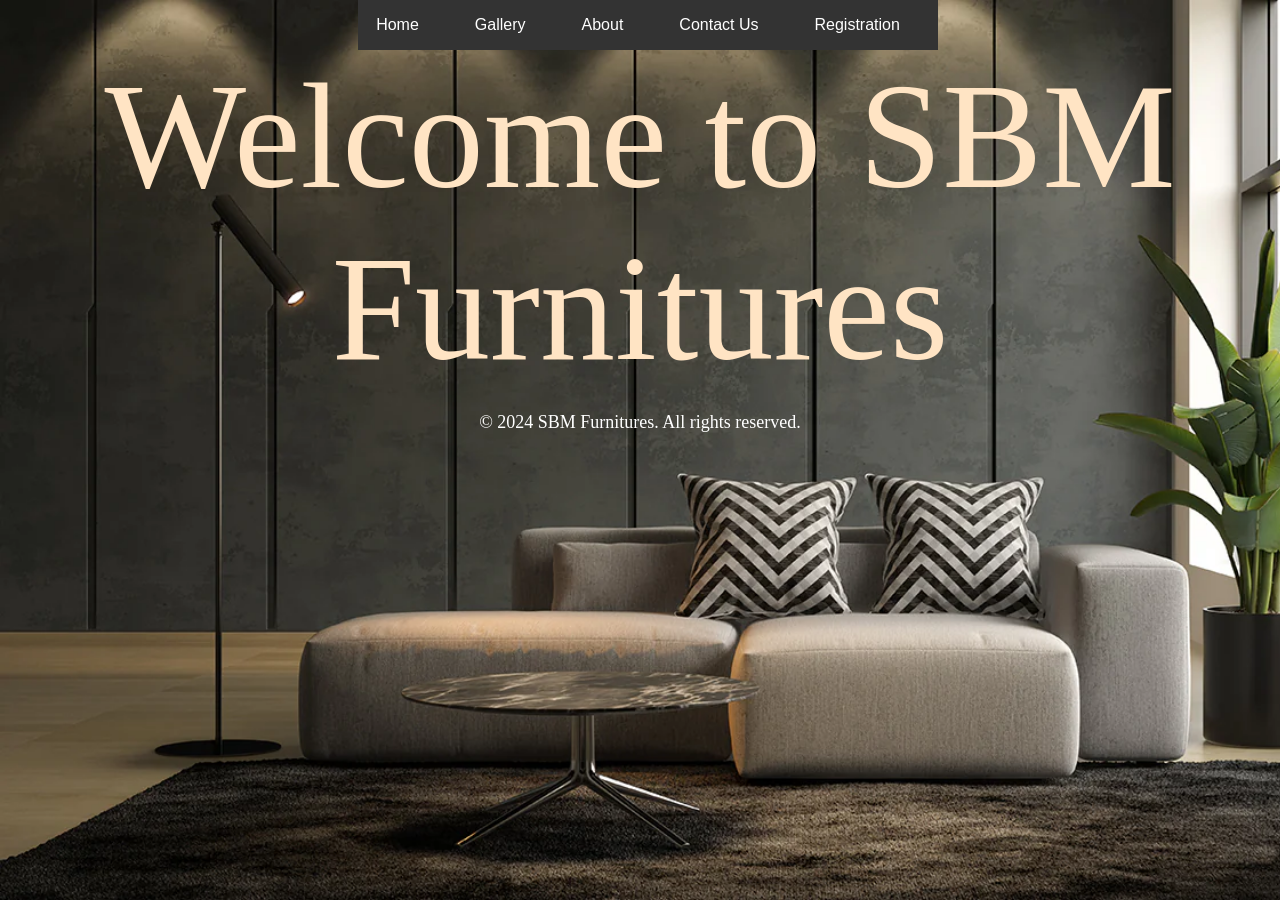
<file: index.html>
<html>
    <head>
        <title>
            SBM Furnitures            
        </title>
        <link rel="stylesheet" type="text/css" href="ll.css">
        <style>
            ul li{
                
                
                text-decoration: none;
                font-family: Arial, sans-serif;
                padding: 2px;
            float: left;
        display: flex;
        overflow: hidden;

          
    }
                body{

                    background-image: url("Homepage.webp"); 
                    background-size: cover;
                    background-repeat: no-repeat;   
                    color: white;
                }
                
        </style>
    </head>
    <body><center>
        <div class="navbar">
    <ul><li><a href="index.html">Home</a></li>
        <li><a href="Gallery.html">Gallery</a></li>
        <li><a href="About.html">About</a></li>
        <li><a href="Contact Us.html">Contact Us</a></li>
        <li><a href="Registration.html">Registration</a></li>
    </ul>
</div></center>
    <div>
            <center> 
        <header style="color: bisque;height: 125x;font-size: 150px;margin-top: 50px;">Welcome to SBM Furnitures</header>

           
            
           
        </div>
        <footer style="margin-top: 10px;font-size: large;">
            <center><p>© 2024 SBM Furnitures. All rights reserved.</p></center>
        </footer>
    </body>
</html>
</file>
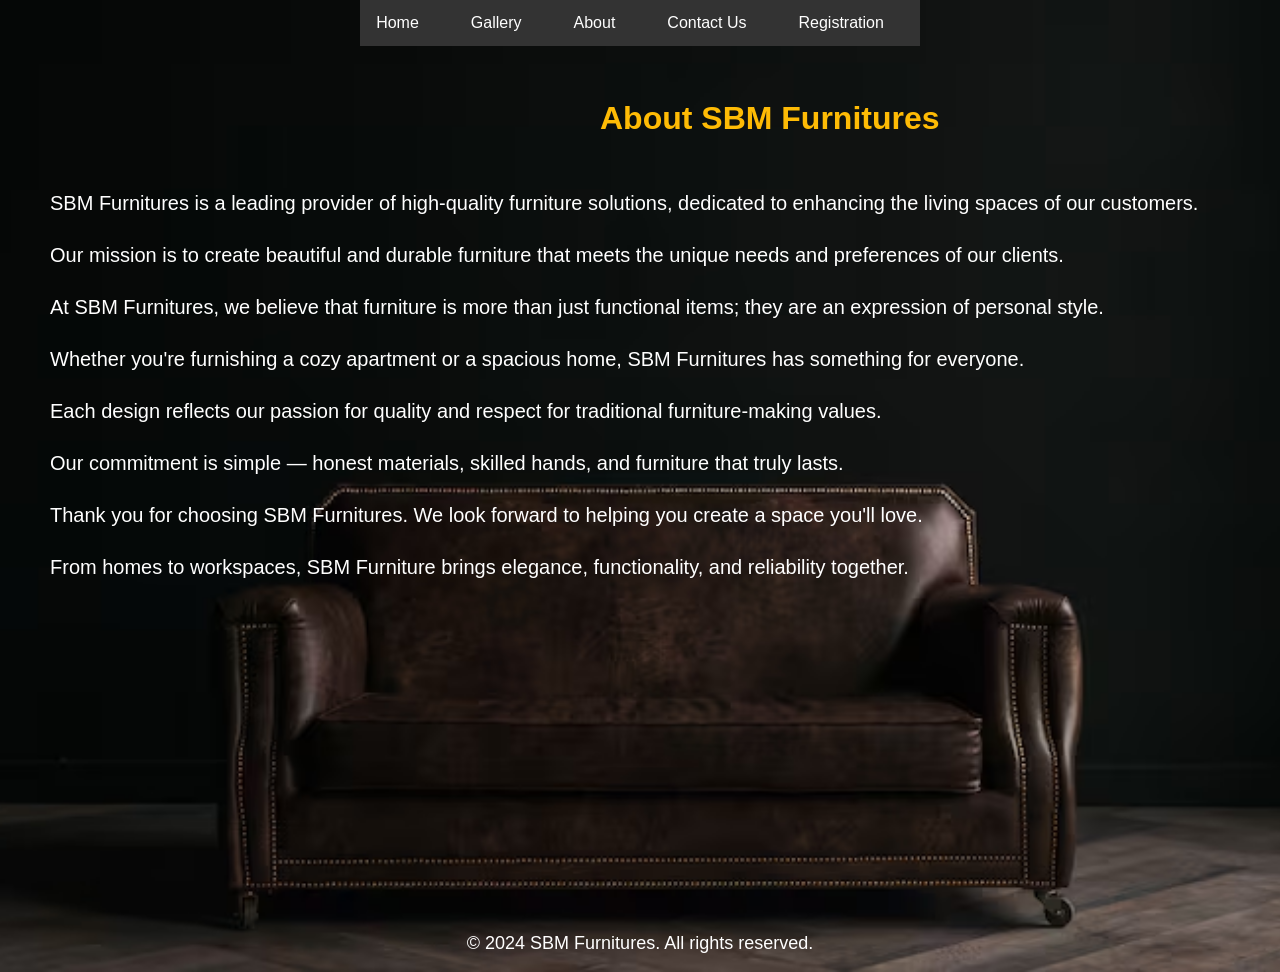
<file: About.html>
<html>
    <head>
        <link rel="stylesheet" href="ll.css ">
        <title>About Us - SBM Furnitures</title>
        <style>
            body{
                background-image: url("About B.avif"); 
                background-size: cover;
                    background-position: center;
                background-repeat: no-repeat;       
                margin: 0;
                padding: 0;
                font-family: Arial, sans-serif;
                background-color: #f4f4f4;
            }

                
          
        </style>
    </head>
    <body> <div class="navbar">
        <ul>
            <li><a href="index.html">Home</a></li>
            <li><a href="Gallery.html">Gallery</a></li>
            <li><a href="About.html">About</a></li>
            <li><a href="Contact Us.html">Contact Us</a></li>
            <li><a href="Registration.html">Registration</a></li>
        </ul>
       </div>
       <div>

        <h1 style="color: rgb(254, 187, 5); margin-top: 100px;margin-left: 600px;">About SBM Furnitures</h1>
        <div style="margin: 50px; font-size: 20px; line-height: 1.6; color: white;">
        <p>SBM Furnitures is a leading provider of high-quality furniture solutions, dedicated to enhancing the living spaces of our customers.</p>
        <p>Our mission is to create beautiful and durable furniture that meets the unique needs and preferences of our clients.</p>
        <p>At SBM Furnitures, we believe that furniture is more than just functional items; they are an expression of personal style.</p>
        <p>Whether you're furnishing a cozy apartment or a spacious home, SBM Furnitures has something for everyone.</p>
        <p>Each design reflects our passion for quality and respect for traditional furniture-making values.</p>
        <p>Our commitment is simple — honest materials, skilled hands, and furniture that truly lasts.</p>
        <p>Thank you for choosing SBM Furnitures. We look forward to helping you create a space you'll love.</p>
        <p>From homes to workspaces, SBM Furniture brings elegance, functionality, and reliability together.</p>
        
        </div>
         </div>
         <footer>
        <p style="text-align: center; color: white; margin-top: 350px; font-size: large;">&copy; 2024 SBM Furnitures. All rights reserved.</p>
         </footer>
    </body>
</html>
</file>
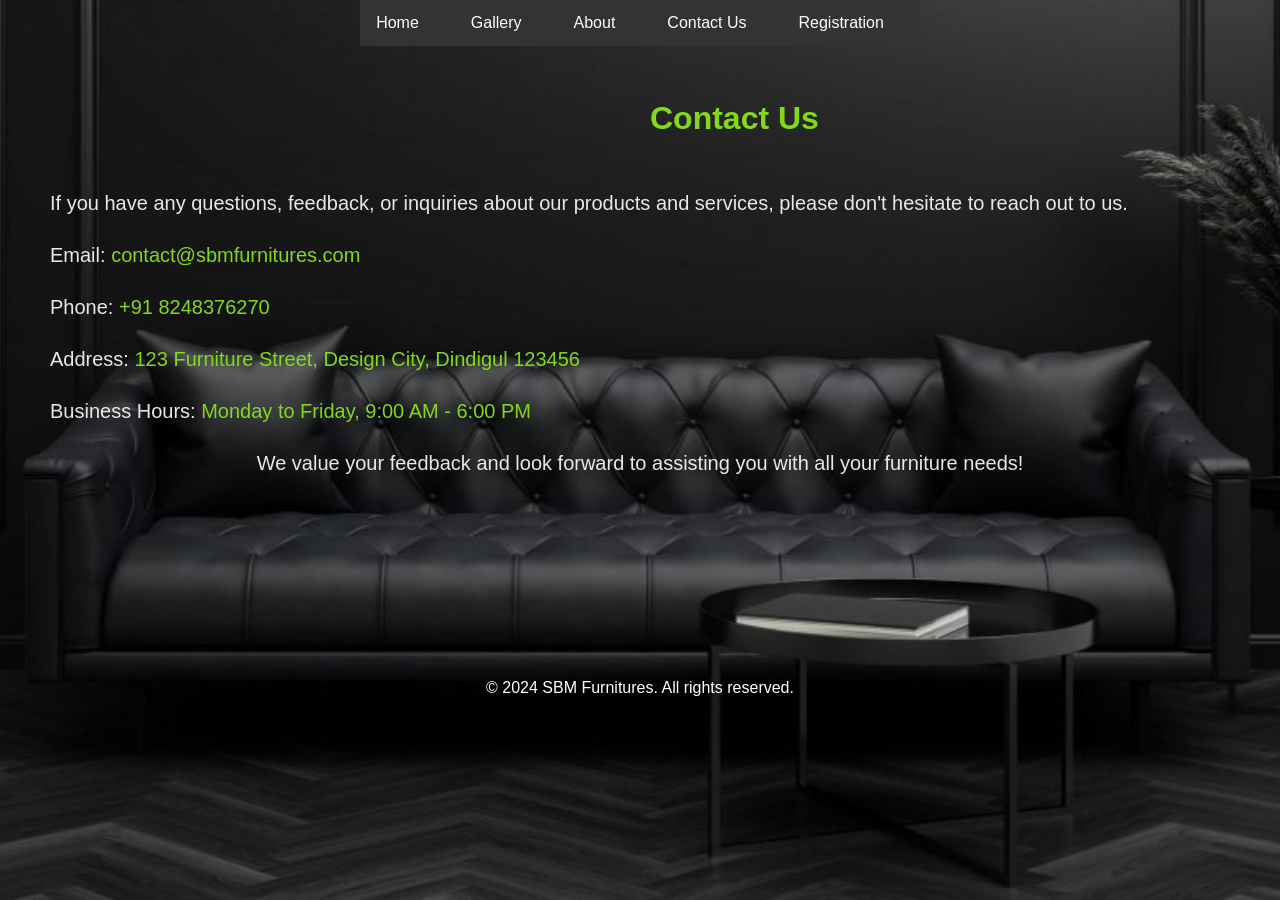
<file: Contact Us.html>
<html>
    <head>
        <link rel="stylesheet" href="ll.css ">
        <title>Contact Us - SBM Furnitures</title>
        <style>
            body{
                background-image: url("About D B.jpeg"); 
                background-size: cover;
                    background-position: center;
                background-repeat: no-repeat;       
                margin: 0;
                padding: 0;
                font-family: Arial, sans-serif;
                background-color: #f4f4f4;
               
            }
        </style>
    </head>
    <body> <div class="navbar">
        <ul>
            <li><a href="index.html">Home</a></li>
            <li><a href="Gallery.html">Gallery</a></li>
            <li><a href="About.html">About</a></li>
            <li><a href="Contact Us.html">Contact Us</a></li>
            <li><a href="Registration.html">Registration</a></li>
        </ul>
         </div>
            <div>
                <h1 style="color: rgb(131, 216, 27); margin-top: 100px; margin-left: 650px;">Contact Us</h1>
                <div style="margin: 50px; font-size: 20px; line-height: 1.6; color: rgb(234, 231, 231);">
                    <p>If you have any questions, feedback, or inquiries about our products and services, please don't hesitate to reach out to us.</p>
                    <p >Email:
                        <a href="mailto:contact@sbmfurnitures.com">contact@sbmfurnitures.com</a>
                    </p>
                    <p>Phone: <span style="color: rgb(131, 216, 27);">+91 8248376270</span></p>
                    <p >Address: <span style="color: rgb(131, 216, 27);">123 Furniture Street, Design City, Dindigul 123456</span></p>
                    <p>Business Hours: <span style="color: rgb(131, 216, 27);">Monday to Friday, 9:00 AM - 6:00 PM</span></p>
                    <p style="text-align: center;">We value your feedback and look forward to assisting you with all your furniture needs!</p>
                </div>
            </div>
            <footer>
        <p style="text-align: center; color: white; margin-top: 200px;">&copy; 2024 SBM Furnitures. All rights reserved.</p>
         </footer>
    </body>
</html>
</file>
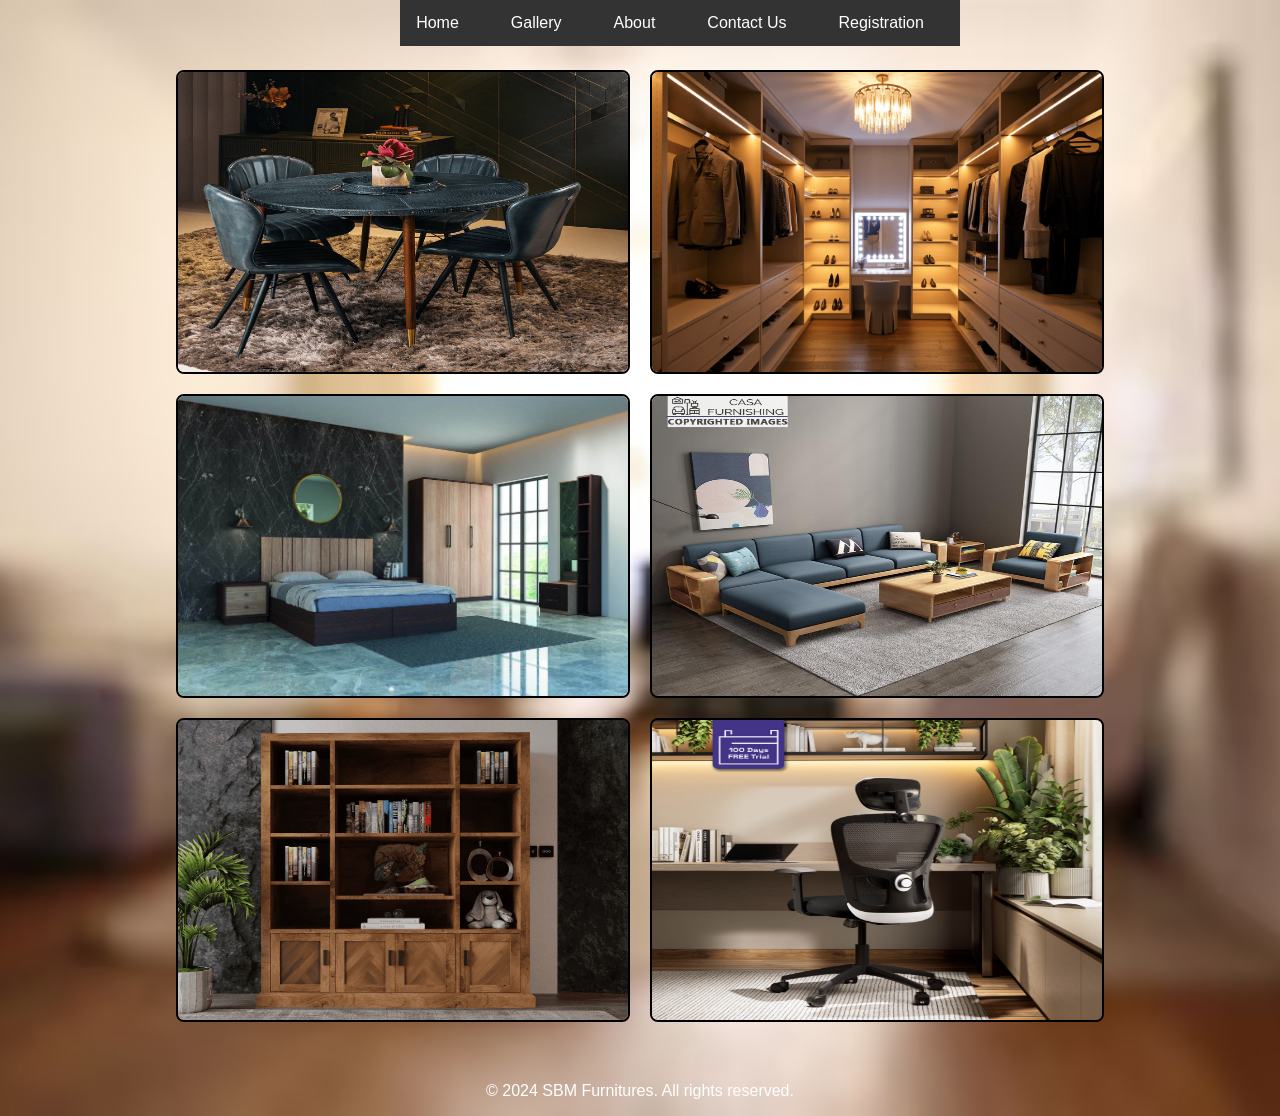
<file: Gallery.html>
<!DOCTYPE <html></html>
<html>
    <head>
        <link rel="stylesheet" href="ll.css">
        <title>Gallery - SBM Furnitures</title>
        <style>
img {
  width: 450px; 
    height: 300px;
    margin: 10px;
    border: 2px solid #000;
    border-radius: 8px;

}
#uiu {
    display: flex;
    flex-wrap: wrap;
    justify-content: center;
    margin-top: 60px;
}
body {
    background-image: url(L\ Back.avif);
    margin: 0;
    padding: 0;
    font-family: Arial, sans-serif;
    background-color: #f4f4f4;
    background-size: cover;
    background-position: center;
}
        </style>
    </head>
    <body> <div>

<ul>

        <div class="navbar">
            <ul>
                <li><a href="index.html">Home</a></li>
                <li><a href="Gallery.html">Gallery</a></li>
                <li><a href="About.html">About</a></li>
                <li><a href="Contact Us.html">Contact Us</a></li>
                <li><a href="Registration.html">Registration</a></li>
            </ul>
        </div>
    
</ul>


    <div id="uiu">
        
        <img src="Dining Table Set.webp" alt="Gallery Image 1">
        
        <img src="Waedrobe.png" alt="Gallery Image 2">
       
        <img src="Bedroom Set.avif" alt="Gallery Image 3">
       
        <img src="Modern Sofa.jpg" alt="Gallery Image 4">
       
        <img src="Wooden Bookshelf.webp" alt="Gallery Image 5">
        
        <img src="Ergonomic Chair.avif" alt="Gallery Image 6">
       
        </div>
        <footer>
        <p style="text-align: center; color: white; margin-top: 50px;">&copy; 2024 SBM Furnitures. All rights reserved.</p>
         </footer>
         
        
    </body>
</html>
</file>
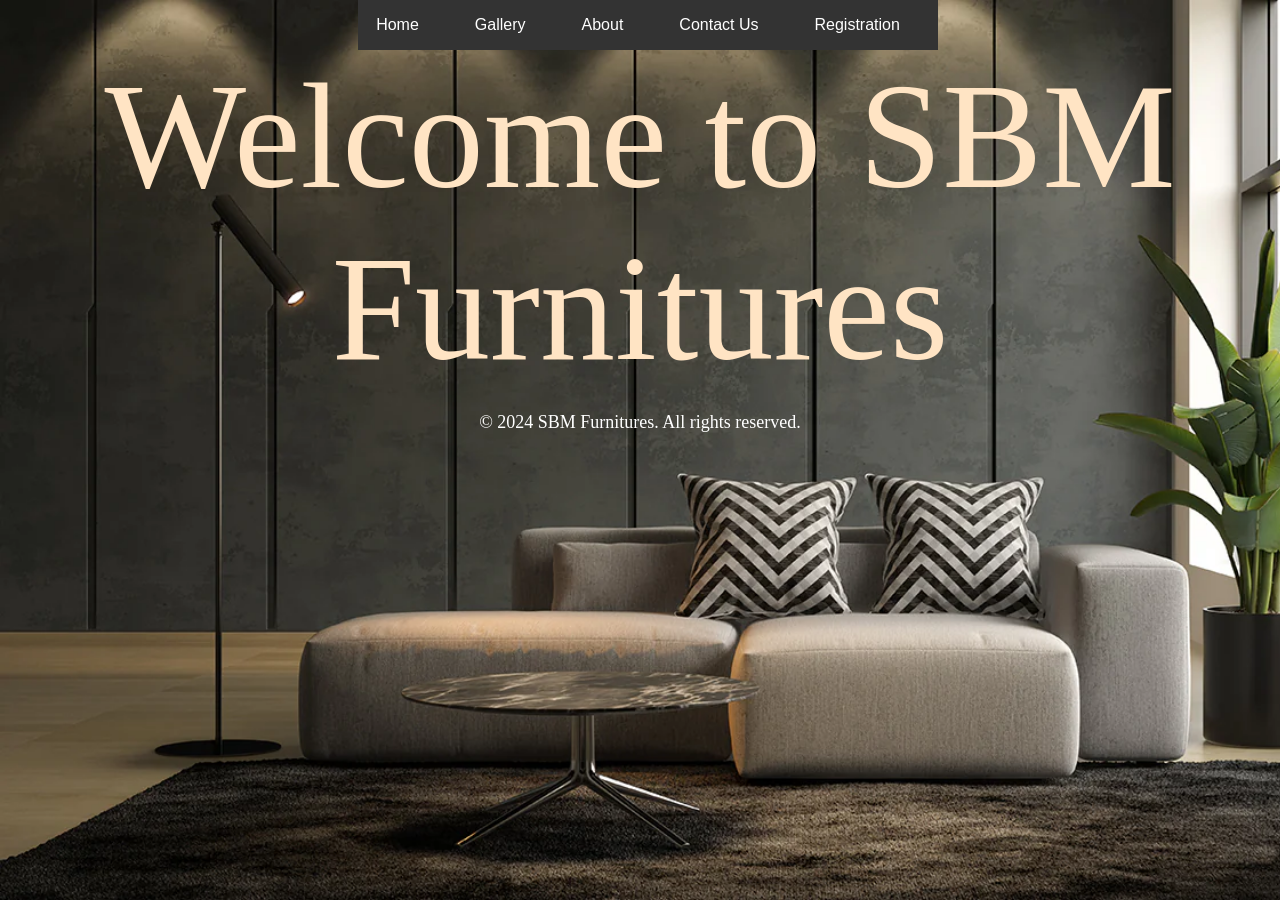
<file: Home.html>
<html>
    <head>
        <title>
            SBM Furnitures            
        </title>
        <link rel="stylesheet" type="text/css" href="ll.css">
        <style>
            ul li{
                
                
                text-decoration: none;
                font-family: Arial, sans-serif;
                padding: 2px;
            float: left;
        display: flex;
        overflow: hidden;

          
    }
                body{

                    background-image: url("Homepage.webp"); 
                    background-size: cover;
                    background-repeat: no-repeat;   
                    color: white;
                }
                
        </style>
    </head>
    <body><center>
        <div class="navbar">
    <ul><li><a href="Home.html">Home</a></li>
        <li><a href="Gallery.html">Gallery</a></li>
        <li><a href="About.html">About</a></li>
        <li><a href="Contact Us.html">Contact Us</a></li>
        <li><a href="Registration.html">Registration</a></li>
    </ul>
</div></center>
    <div>
            <center> 
        <header style="color: bisque;height: 125x;font-size: 150px;margin-top: 50px;">Welcome to SBM Furnitures</header>

           
            
           
        </div>
        <footer style="margin-top: 10px;font-size: large;">
            <center><p>© 2024 SBM Furnitures. All rights reserved.</p></center>
        </footer>
    </body>
</html>
</file>
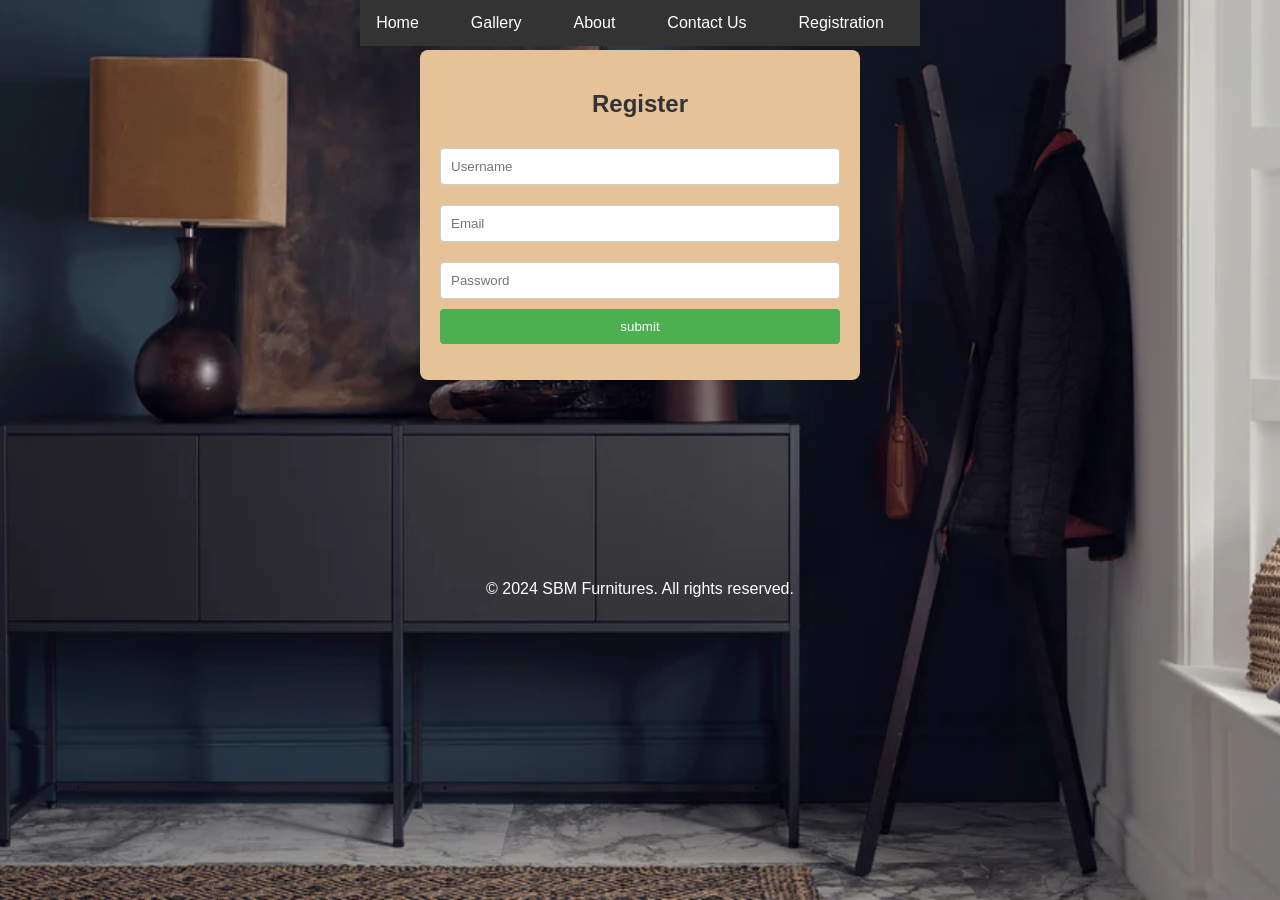
<file: Registration.html>
<html>
    <head>
        <link rel="stylesheet" href="ll.css ">
        <title>Registration - SBM Furnitures</title>
        <style>
            body{
                background-image: url("Registration B.webp"); 
                background-size: cover;
                    background-position: center;
                background-repeat: no-repeat;       
                margin: 0;
                padding: 0;
                font-family: Arial, sans-serif;
                background-color: #f4f4f4;
               
            }
            .registration-form {
                margin-top: 100px;
                background-color:rgb(229, 194, 152);
                padding: 20px;
                border-radius: 8px;
                max-width: 400px;
                margin: 50px auto;
            }
            .registration-form input {
                width: 100%;
                padding: 10px;
                margin: 10px 0;
                border: 1px solid #ccc;
                border-radius: 4px;
            }
            .registration-form button {
                width: 100%;
                padding: 10px;
                background-color: #4CAF50;
                color: white;
                border: none;
                border-radius: 4px;
                cursor: pointer;
            }
            .registration-form button:hover {
                background-color: #45a049;
            }
        </style>
    </head>
    <body> <div class="navbar">
        <ul>
            <li><a href="index.html">Home</a></li>
            <li><a href="Gallery.html">Gallery</a></li>
            <li><a href="About.html">About</a></li>
            <li><a href="Contact Us.html">Contact Us</a></li>
            <li><a href="Registration">Registration</a></li>
        </ul>
         </div>
         <div class="registration-form">
            <h2 style="text-align: center; color: #333;">Register</h2>
            <form action="#" method="post">
                <input type="text" name="username" placeholder="Username" required>
                <input type="email" name="email" placeholder="Email" required>
                <input type="password" name="password" placeholder="Password" required>
                <button type="submit">submit</button>
            </form>
        </div>
         <footer>
        <p style="text-align: center; color: white; margin-top: 200px;">&copy; 2024 SBM Furnitures. All rights reserved.</p>
         </footer>
    </body>
</html>
</file>
<file: ll.css>
.navbar {
    position: fixed;
    top: 0;
    width: 100%;
    display: flex;
    justify-content:center;
}
.navbar ul {
    list-style-type: none;
    margin: 0;
    padding: 0;
    overflow: hidden;
    background-color: #333;
    display: flex;
    justify-content: center;
}
.navbar ul li {
    float: left;
}
.navbar ul li a {
    display: block;
    color: white;
    text-align: center;
    padding: 14px 16px;
    text-decoration: none;
}
.navbar ul li a:hover {
    background-color: #111;
}
  
ul li{
    display: inline;
    margin-right: 20px;
}
a{
    text-decoration: none;
    color: rgb(131, 216, 27);
}
/*#uiu{
border: 10px solid black;
    display: grid;
grid-row: 20px;
justify-self: start;
height: 200px;
width: 200px;
gap: 10px;}
</file>
